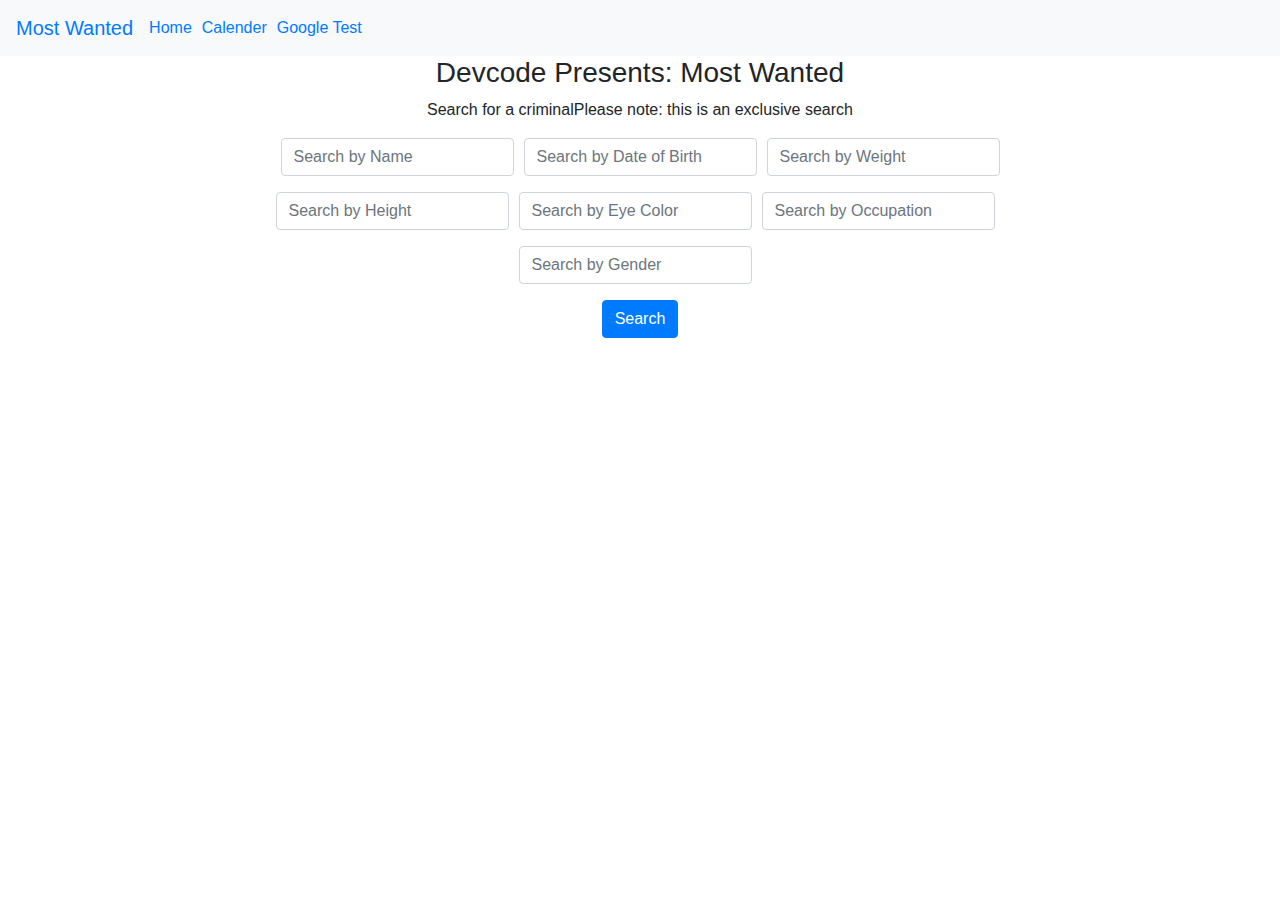
<file: index.html>
<!DOCTYPE html>
<html lang="en">
  <head>
    <meta charset="utf-8">
    <meta name="viewport" content="width=device-width, initial-scale=1">
    <link rel="stylesheet" href="https://stackpath.bootstrapcdn.com/bootstrap/4.4.1/css/bootstrap.min.css" integrity="sha384-Vkoo8x4CGsO3+Hhxv8T/Q5PaXtkKtu6ug5TOeNV6gBiFeWPGFN9MuhOf23Q9Ifjh" crossorigin="anonymous">
    <title>devCodeCamp &middot; Most Wanted</title>
    <link rel="stylesheet" href="https://stackpath.bootstrapcdn.com/bootstrap/4.4.1/css/bootstrap.min.css" integrity="sha384-Vkoo8x4CGsO3+Hhxv8T/Q5PaXtkKtu6ug5TOeNV6gBiFeWPGFN9MuhOf23Q9Ifjh" crossorigin="anonymous">
    <link rel="stylesheet" href="https://cdnjs.cloudflare.com/ajax/libs/font-awesome/4.7.0/css/font-awesome.min.css">
    <link rel="stylesheet" href="./Style.css">
  </head>
  <nav class="navbar navbar-expand-sm bg-light">
      
        <div class="navbar-header"> 
          <a class="navbar-brand" href="#"> Most Wanted</a>
        </div>
        <ul class="navbar-nav">
          <li class="nav-item navigation-items">
            <a href="#">Home</a>
          </li>
          <li class="nav-item navigation-items"><a href="./calendar.html">Calender</a></li>
          <li class="nav-item navigation-items"><a href="https://www.google.com/">Google Test</a></li>
        </ul>
      
  </nav>
<div class="container-fluid">
  <body>
      <div class="row justify-content-center">
        <h3> Devcode Presents: Most Wanted </h3>
      </div>
      <div class="row justify-content-center">
          <label>Search for a criminal</label>
          <p>Please note: this is an exclusive search</p>
      </div>
      <form>
        <div class="row justify-content-center">
                <div class="form active-pink-2 mb-3 customBar">
                  <input class="form-control" type="text" placeholder="Search by Name" name="search" id="SrchName">
                </div>
                <div class="md-form active-pink-2 mb-3 customBar">
                  <input class="form-control" type="text" placeholder="Search by Date of Birth" name="search" id="SrchDoB">
                </div>
                <div class="md-form active-pink-2 mb-3">
                  <input class="form-control" type="text" placeholder="Search by Weight" name="search" id="SrchWeight">
                </div>
        </div>
              
        <div class="row justify-content-center">
                <div class="md-form active-pink-2 mb-3 customBar">
                  <input class="form-control" type="text" placeholder="Search by Height" name="search" id="SrchHeight">
                 </div>
                 <div class="md-form active-pink-2 mb-3 customBar">
                    <input class="form-control" type="text" placeholder="Search by Eye Color" name="search" id="SrchEyeColor">
                 </div>
                 <div class="md-form active-pink-2 mb-3 customBar">
                   <input class="form-control" type="text" placeholder="Search by Occupation" name="search" id="SrchOcc">
                 </div>
        </div>
        <div class="row justify-content-center">
          <div class="md-form active-pink-2 mb-3 customBar">
            <input class="form-control" type="text" placeholder="Search by Gender" name="search" id="SrchGndr">
           </div>
        </div>
        
        <div class="row justify-content-center">
          <button type="button" class="btn btn-primary" onclick="captureUserInput(data)">Search</button>
        </div>
      </form>
      <div class="row justify-content-center">
        <div id="DynamicContent" class="dynamicContent">
          
        </div>
      </div>
      <footer class="footer font-small blue">
        <button onclick="app(data)">Start Searching</button>
        <button onclick="test(data)">Test</button>
        <a href="calendar.html"><button class="btn btn-secondary">Calendar</button></a>
      </footer> 
  </body>
</div>

  <section>
    <script src="https://code.jquery.com/jquery-3.4.1.slim.min.js" integrity="sha384-J6qa4849blE2+poT4WnyKhv5vZF5SrPo0iEjwBvKU7imGFAV0wwj1yYfoRSJoZ+n" crossorigin="anonymous"></script>
    <script src="https://cdn.jsdelivr.net/npm/popper.js@1.16.0/dist/umd/popper.min.js" integrity="sha384-Q6E9RHvbIyZFJoft+2mJbHaEWldlvI9IOYy5n3zV9zzTtmI3UksdQRVvoxMfooAo" crossorigin="anonymous"></script>
    <script src="https://stackpath.bootstrapcdn.com/bootstrap/4.4.1/js/bootstrap.min.js" integrity="sha384-wfSDF2E50Y2D1uUdj0O3uMBJnjuUD4Ih7YwaYd1iqfktj0Uod8GCExl3Og8ifwB6" crossorigin="anonymous"></script>
    <script src="data.js"></script>
    <script src="app.js"></script>
  </section>
</html>
</file>
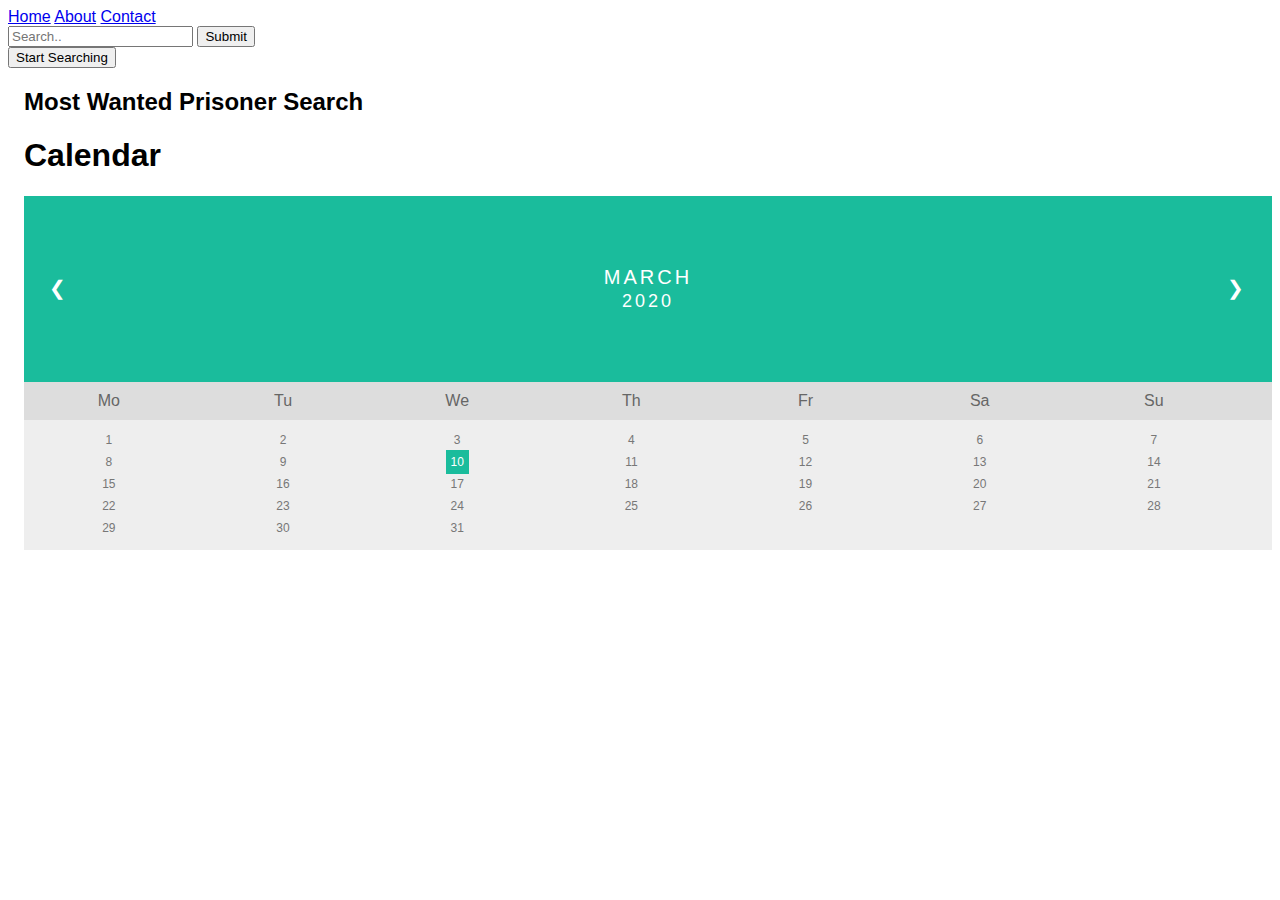
<file: calendar.html>
<!DOCTYPE html>
<html lang="en">
  <head>
    <meta charset="utf-8">
    
    <title>devCodeCamp &middot; Most Wanted</title>
    
  </head>
  <body>
    <div class="topnav">
      <a class="active" href="#home">Home</a>
      <a href="#about">About</a>
      <a href="#contact">Contact</a>
      <div class="search-container">
        <form action="/action_page.php">
          <input type="text" placeholder="Search.." name="search">
          <button type="submit">Submit</button>
        </form>
      </div>
    </div>
    <button onclick="app(data)">Start Searching</button>
    <div style="padding-left:16px">
      <h2>Most Wanted Prisoner Search </h2>
      <style>
        * {box-sizing: border-box;}
        ul {list-style-type: none;}
        body {font-family: Verdana, sans-serif;}
        
        .month {
          padding: 70px 25px;
          width: 100%;
          background: #1abc9c;
          text-align: center;
        }
        
        .month ul {
          margin: 0;
          padding: 0;
        }
        
        .month ul li {
          color: white;
          font-size: 20px;
          text-transform: uppercase;
          letter-spacing: 3px;
        }
        
        .month .prev {
          float: left;
          padding-top: 10px;
        }
        
        .month .next {
          float: right;
          padding-top: 10px;
        }
        
        .weekdays {
          margin: 0;
          padding: 10px 0;
          background-color: #ddd;
        }
        
        .weekdays li {
          display: inline-block;
          width: 13.6%;
          color: #666;
          text-align: center;
        }
        
        .days {
          padding: 10px 0;
          background: #eee;
          margin: 0;
        }
        
        .days li {
          list-style-type: none;
          display: inline-block;
          width: 13.6%;
          text-align: center;
          margin-bottom: 5px;
          font-size:12px;
          color: #777;
        }
        
        .days li .active {
          padding: 5px;
          background: #1abc9c;
          color: white !important
        }
        
        /* Add media queries for smaller screens */
        @media screen and (max-width:720px) {
          .weekdays li, .days li {width: 13.1%;}
        }
        
        @media screen and (max-width: 420px) {
          .weekdays li, .days li {width: 12.5%;}
          .days li .active {padding: 2px;}
        }
        
        @media screen and (max-width: 290px) {
          .weekdays li, .days li {width: 12.2%;}
        }
        </style>
        </head>
        <body>
        
        <h1>Calendar</h1>
        
        <div class="month">      
          <ul>
            <li class="prev">&#10094;</li>
            <li class="next">&#10095;</li>
            <li>
              March<br>
              <span style="font-size:18px">2020</span>
            </li>
          </ul>
        </div>
        
        <ul class="weekdays">
          <li>Mo</li>
          <li>Tu</li>
          <li>We</li>
          <li>Th</li>
          <li>Fr</li>
          <li>Sa</li>
          <li>Su</li>
        </ul>
        
        <ul class="days">  
          <li>1</li>
          <li>2</li>
          <li>3</li>
          <li>4</li>
          <li>5</li>
          <li>6</li>
          <li>7</li>
          <li>8</li>
          <li>9</li>
          <li><span class="active">10</span></li>
          <li>11</li>
          <li>12</li>
          <li>13</li>
          <li>14</li>
          <li>15</li>
          <li>16</li>
          <li>17</li>
          <li>18</li>
          <li>19</li>
          <li>20</li>
          <li>21</li>
          <li>22</li>
          <li>23</li>
          <li>24</li>
          <li>25</li>
          <li>26</li>
          <li>27</li>
          <li>28</li>
          <li>29</li>
          <li>30</li>
          <li>31</li>
        </ul>
        
    </div>
    
 
  </body>
</html>
</file>
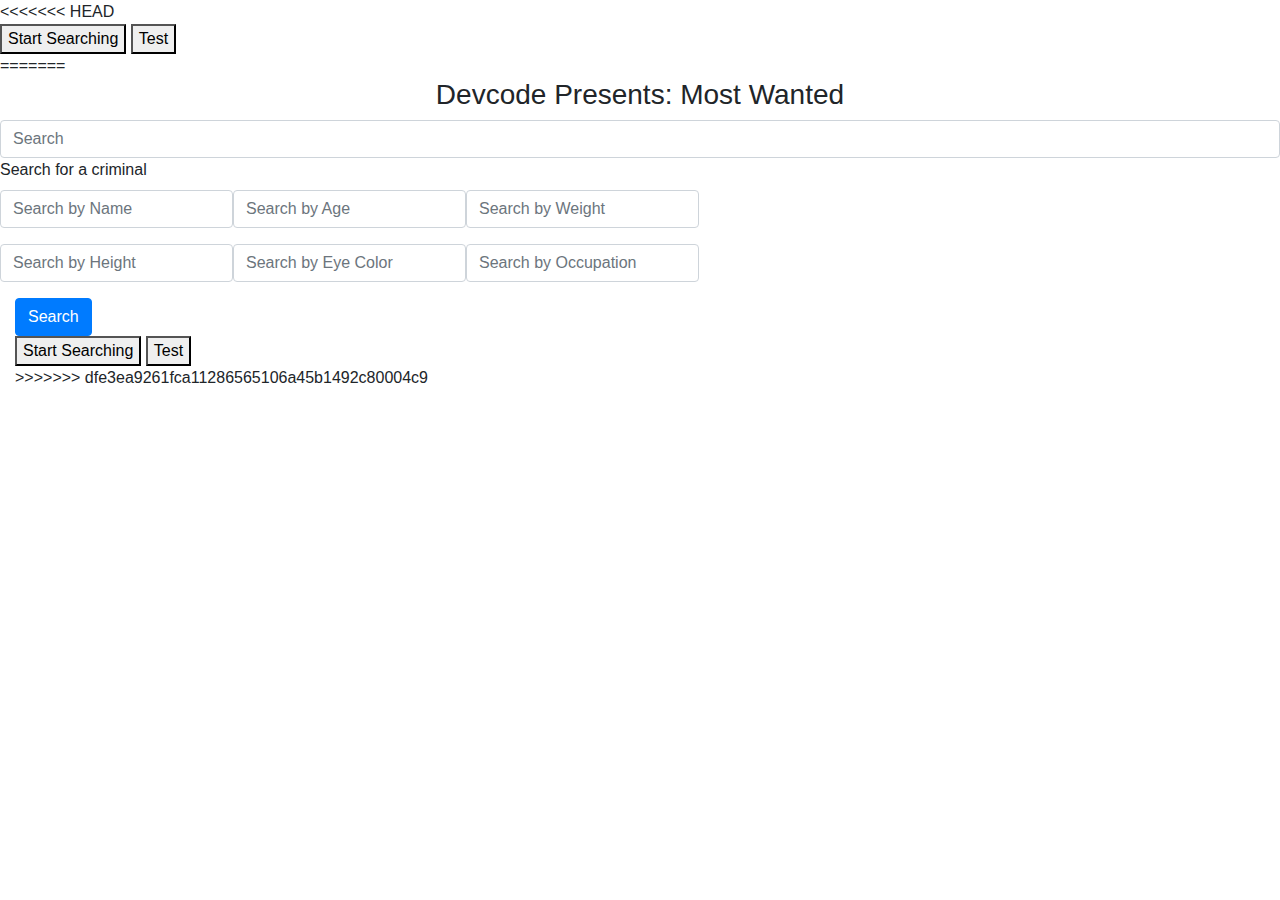
<file: index_BACKUP_761.html>
<!DOCTYPE html>
<html lang="en">
  <head>
    <meta charset="utf-8">
    <link rel="stylesheet" href="https://stackpath.bootstrapcdn.com/bootstrap/4.4.1/css/bootstrap.min.css" integrity="sha384-Vkoo8x4CGsO3+Hhxv8T/Q5PaXtkKtu6ug5TOeNV6gBiFeWPGFN9MuhOf23Q9Ifjh" crossorigin="anonymous">
    <title>devCodeCamp &middot; Most Wanted</title>
    <link rel="stylesheet" href="https://stackpath.bootstrapcdn.com/bootstrap/4.4.1/css/bootstrap.min.css" integrity="sha384-Vkoo8x4CGsO3+Hhxv8T/Q5PaXtkKtu6ug5TOeNV6gBiFeWPGFN9MuhOf23Q9Ifjh" crossorigin="anonymous">
    <link rel="stylesheet" href="https://cdnjs.cloudflare.com/ajax/libs/font-awesome/4.7.0/css/font-awesome.min.css">
    <link rel="stylesheet" href="./Style.css">
  </head>
  <body>
<<<<<<< HEAD
    <div class="container"> 

    </div>
    <button onclick="app(data)">Start Searching</button>
    <button onclick="test(data)">Test</button>
 
  </body>
  <section>
  <script src="https://code.jquery.com/jquery-3.4.1.slim.min.js" integrity="sha384-J6qa4849blE2+poT4WnyKhv5vZF5SrPo0iEjwBvKU7imGFAV0wwj1yYfoRSJoZ+n" crossorigin="anonymous"></script>
<script src="https://cdn.jsdelivr.net/npm/popper.js@1.16.0/dist/umd/popper.min.js" integrity="sha384-Q6E9RHvbIyZFJoft+2mJbHaEWldlvI9IOYy5n3zV9zzTtmI3UksdQRVvoxMfooAo" crossorigin="anonymous"></script>
<script src="https://stackpath.bootstrapcdn.com/bootstrap/4.4.1/js/bootstrap.min.js" integrity="sha384-wfSDF2E50Y2D1uUdj0O3uMBJnjuUD4Ih7YwaYd1iqfktj0Uod8GCExl3Og8ifwB6" crossorigin="anonymous"></script>
<script src="data.js"></script>
<script src="app.js"></script>
=======
    <div class="container-fluid">
      <div class="row justify-content-center">
        <h3> Devcode Presents: Most Wanted </h3>
      </div>
      <div class="row">
        <!-- Search form -->
<input class="form-control" type="text" placeholder="Search" aria-label="Search">
      </div>






      <div class="row">
          <label>Search for a criminal</label>
      </div>
      
            <form>
              <div class="row">
                <div class="form active-pink-2 mb-3">
                  <input class="form-control" type="text" placeholder="Search by Name" name="search">
                </div>
                <br>
                <div class="md-form active-pink-2 mb-3">
                  <input class="form-control" type="text" placeholder="Search by Age" name="search">
                </div>
                <div class="md-form active-pink-2 mb-3">
                  <input class="form-control" type="text" placeholder="Search by Weight" name="search">
                </div>
              </div>
              
              <div class="row">
                <div class="md-form active-pink-2 mb-3">
                  <input class="form-control" type="text" placeholder="Search by Height" name="search">
                 </div>
                 <div class="md-form active-pink-2 mb-3">
                    <input class="form-control" type="text" placeholder="Search by Eye Color" name="search">
                 </div>
                 <div class="md-form active-pink-2 mb-3">
                   <input class="form-control" type="text" placeholder="Search by Occupation" name="search">
                 </div>
              </div>
              <button type="submit" class="btn btn-primary">Search</button>
            </form>
    




    <button onclick="app(data)">Start Searching</button>
    <button onclick="test(data)">Test</button>
    
  </body>
  <section>
    <script src="https://code.jquery.com/jquery-3.4.1.slim.min.js" integrity="sha384-J6qa4849blE2+poT4WnyKhv5vZF5SrPo0iEjwBvKU7imGFAV0wwj1yYfoRSJoZ+n" crossorigin="anonymous"></script>
<script src="https://cdn.jsdelivr.net/npm/popper.js@1.16.0/dist/umd/popper.min.js" integrity="sha384-Q6E9RHvbIyZFJoft+2mJbHaEWldlvI9IOYy5n3zV9zzTtmI3UksdQRVvoxMfooAo" crossorigin="anonymous"></script>
<script src="https://stackpath.bootstrapcdn.com/bootstrap/4.4.1/js/bootstrap.min.js" integrity="sha384-wfSDF2E50Y2D1uUdj0O3uMBJnjuUD4Ih7YwaYd1iqfktj0Uod8GCExl3Og8ifwB6" crossorigin="anonymous"></script>
    <script src="data.js"></script>
    <script src="app.js"></script>
>>>>>>> dfe3ea9261fca11286565106a45b1492c80004c9
  </section>
</html>
</file>
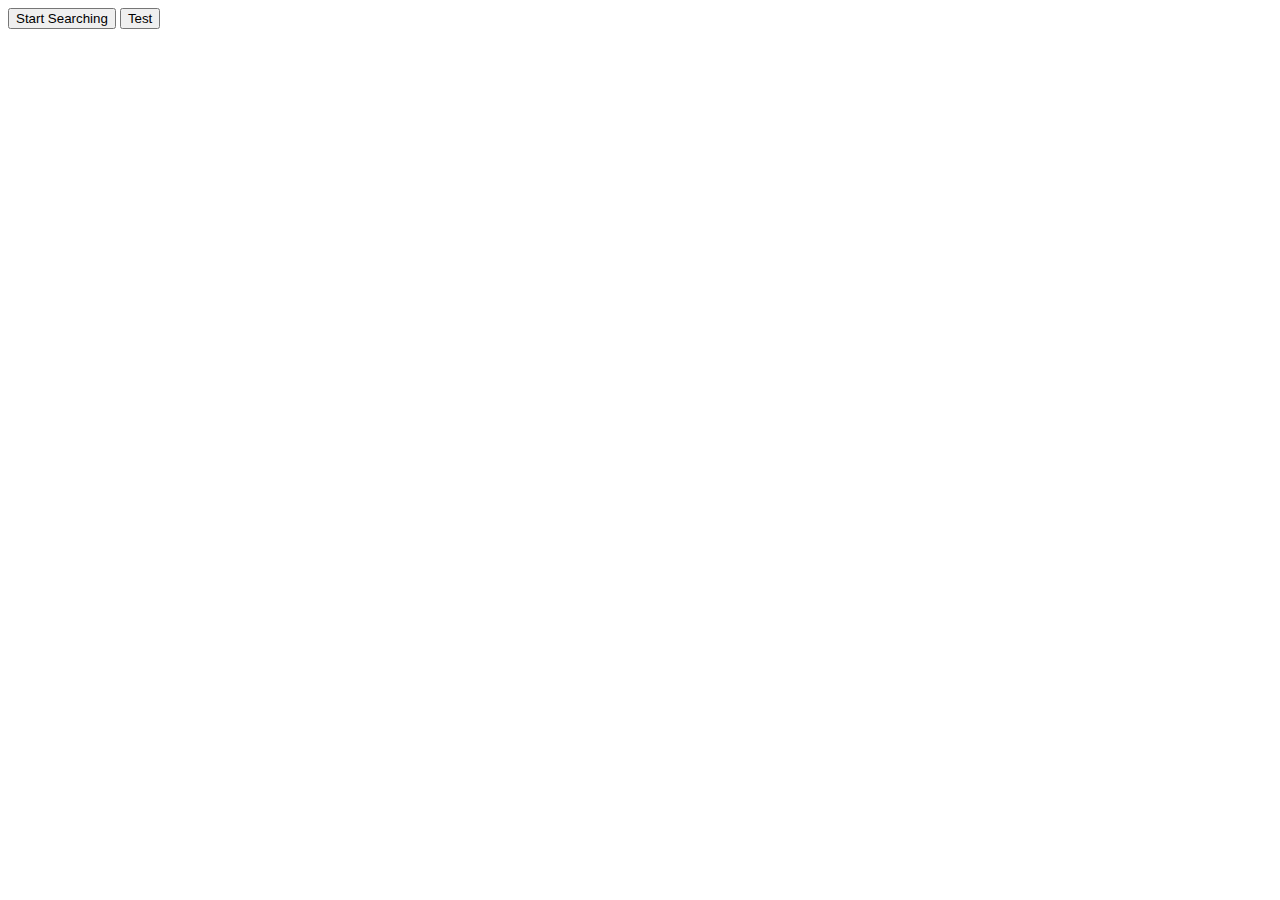
<file: index_BASE_761.html>
<!DOCTYPE html>
<html lang="en">
  <head>
    <meta charset="utf-8">
    <title>devCodeCamp &middot; Most Wanted</title>
  </head>
  <body>
    <button onclick="app(data)">Start Searching</button>
    <button onclick="test(data)">Test</button>
    <script src="data.js"></script>
    <script src="app.js"></script>
  </body>
</html>
</file>
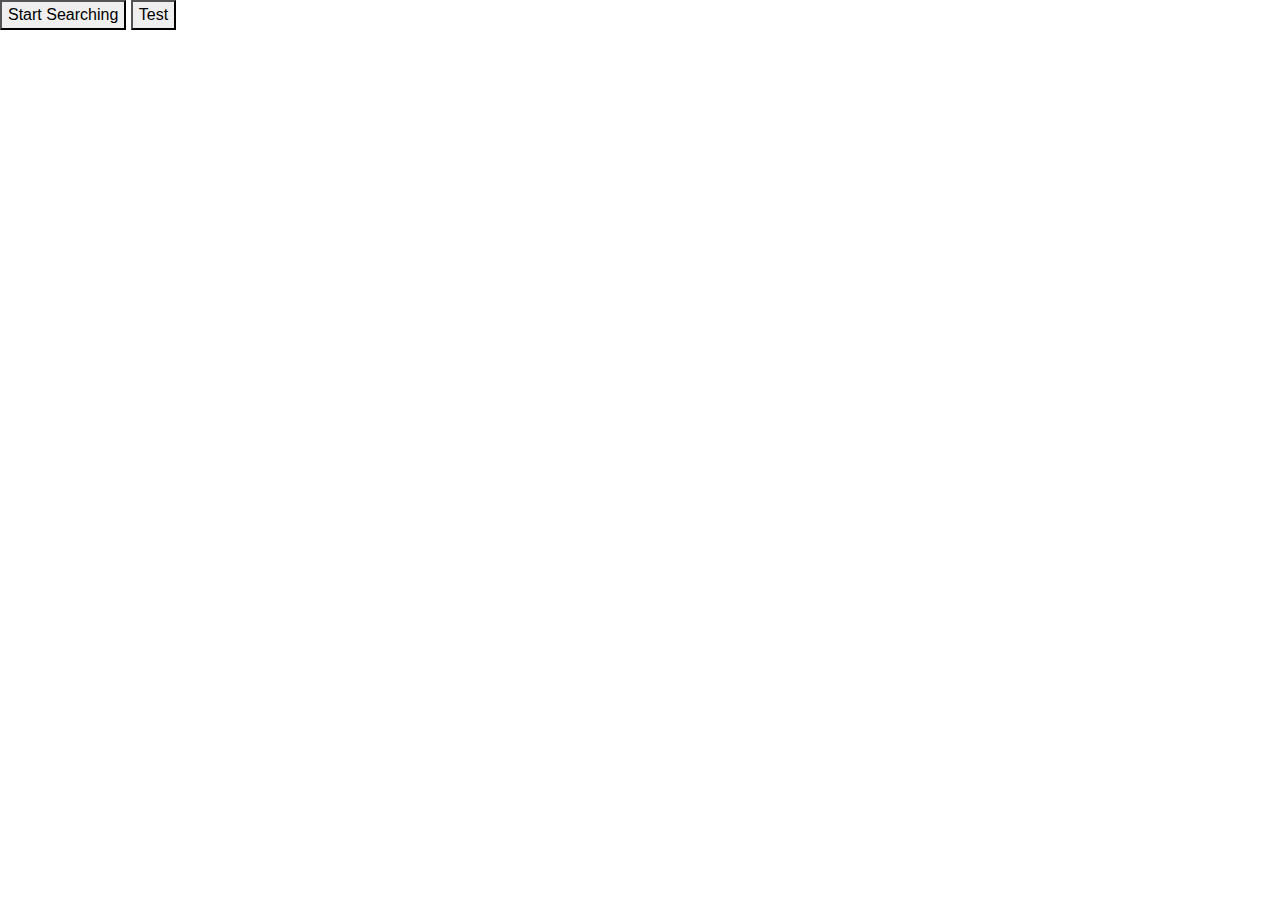
<file: index_LOCAL_761.html>
<!DOCTYPE html>
<html lang="en">
  <head>
    <meta charset="utf-8">
    <link rel="stylesheet" href="https://stackpath.bootstrapcdn.com/bootstrap/4.4.1/css/bootstrap.min.css" integrity="sha384-Vkoo8x4CGsO3+Hhxv8T/Q5PaXtkKtu6ug5TOeNV6gBiFeWPGFN9MuhOf23Q9Ifjh" crossorigin="anonymous">
    <title>devCodeCamp &middot; Most Wanted</title>
  </head>
  <body>
    <div class="container"> 

    </div>
    <button onclick="app(data)">Start Searching</button>
    <button onclick="test(data)">Test</button>
 
  </body>
  <section>
  <script src="https://code.jquery.com/jquery-3.4.1.slim.min.js" integrity="sha384-J6qa4849blE2+poT4WnyKhv5vZF5SrPo0iEjwBvKU7imGFAV0wwj1yYfoRSJoZ+n" crossorigin="anonymous"></script>
<script src="https://cdn.jsdelivr.net/npm/popper.js@1.16.0/dist/umd/popper.min.js" integrity="sha384-Q6E9RHvbIyZFJoft+2mJbHaEWldlvI9IOYy5n3zV9zzTtmI3UksdQRVvoxMfooAo" crossorigin="anonymous"></script>
<script src="https://stackpath.bootstrapcdn.com/bootstrap/4.4.1/js/bootstrap.min.js" integrity="sha384-wfSDF2E50Y2D1uUdj0O3uMBJnjuUD4Ih7YwaYd1iqfktj0Uod8GCExl3Og8ifwB6" crossorigin="anonymous"></script>
<script src="data.js"></script>
<script src="app.js"></script>
  </section>
</html>
</file>
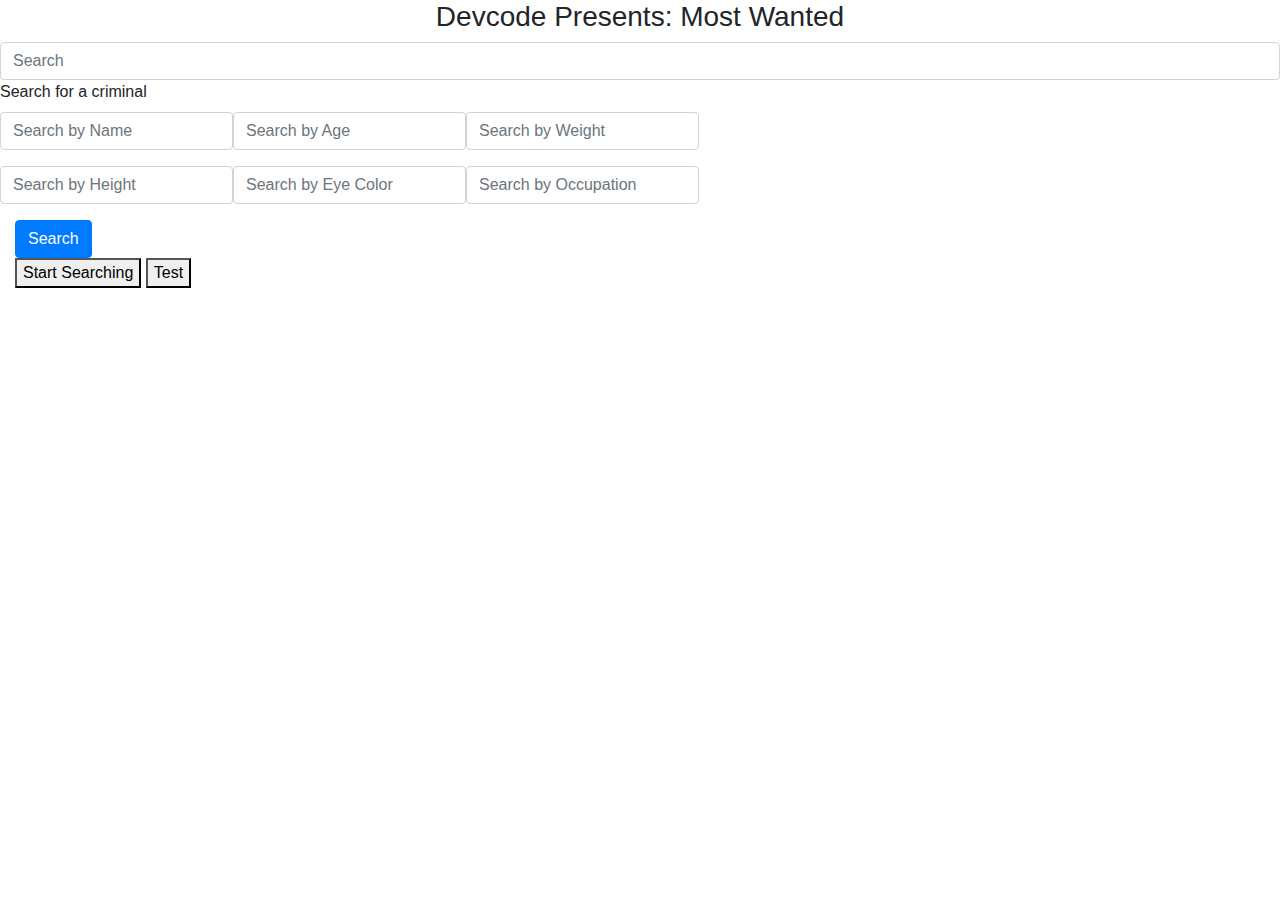
<file: index_REMOTE_761.html>
<!DOCTYPE html>
<html lang="en">
  <head>
    <meta charset="utf-8">
    <title>devCodeCamp &middot; Most Wanted</title>
    <link rel="stylesheet" href="https://stackpath.bootstrapcdn.com/bootstrap/4.4.1/css/bootstrap.min.css" integrity="sha384-Vkoo8x4CGsO3+Hhxv8T/Q5PaXtkKtu6ug5TOeNV6gBiFeWPGFN9MuhOf23Q9Ifjh" crossorigin="anonymous">
    <link rel="stylesheet" href="https://cdnjs.cloudflare.com/ajax/libs/font-awesome/4.7.0/css/font-awesome.min.css">
    <link rel="stylesheet" href="./Style.css">
  </head>
  <body>
    <div class="container-fluid">
      <div class="row justify-content-center">
        <h3> Devcode Presents: Most Wanted </h3>
      </div>
      <div class="row">
        <!-- Search form -->
<input class="form-control" type="text" placeholder="Search" aria-label="Search">
      </div>






      <div class="row">
          <label>Search for a criminal</label>
      </div>
      
            <form>
              <div class="row">
                <div class="form active-pink-2 mb-3">
                  <input class="form-control" type="text" placeholder="Search by Name" name="search">
                </div>
                <br>
                <div class="md-form active-pink-2 mb-3">
                  <input class="form-control" type="text" placeholder="Search by Age" name="search">
                </div>
                <div class="md-form active-pink-2 mb-3">
                  <input class="form-control" type="text" placeholder="Search by Weight" name="search">
                </div>
              </div>
              
              <div class="row">
                <div class="md-form active-pink-2 mb-3">
                  <input class="form-control" type="text" placeholder="Search by Height" name="search">
                 </div>
                 <div class="md-form active-pink-2 mb-3">
                    <input class="form-control" type="text" placeholder="Search by Eye Color" name="search">
                 </div>
                 <div class="md-form active-pink-2 mb-3">
                   <input class="form-control" type="text" placeholder="Search by Occupation" name="search">
                 </div>
              </div>
              <button type="submit" class="btn btn-primary">Search</button>
            </form>
    




    <button onclick="app(data)">Start Searching</button>
    <button onclick="test(data)">Test</button>
    
  </body>
  <section>
    <script src="https://code.jquery.com/jquery-3.4.1.slim.min.js" integrity="sha384-J6qa4849blE2+poT4WnyKhv5vZF5SrPo0iEjwBvKU7imGFAV0wwj1yYfoRSJoZ+n" crossorigin="anonymous"></script>
<script src="https://cdn.jsdelivr.net/npm/popper.js@1.16.0/dist/umd/popper.min.js" integrity="sha384-Q6E9RHvbIyZFJoft+2mJbHaEWldlvI9IOYy5n3zV9zzTtmI3UksdQRVvoxMfooAo" crossorigin="anonymous"></script>
<script src="https://stackpath.bootstrapcdn.com/bootstrap/4.4.1/js/bootstrap.min.js" integrity="sha384-wfSDF2E50Y2D1uUdj0O3uMBJnjuUD4Ih7YwaYd1iqfktj0Uod8GCExl3Og8ifwB6" crossorigin="anonymous"></script>
    <script src="data.js"></script>
    <script src="app.js"></script>
  </section>
</html>
</file>
<file: Style.css>
.customBar
{
    margin-right: 10px;
}

.dynamicContent
{
    margin-top: 20px;
}

.footer
{
    position: fixed;
    top: 100%;
    bottom: 0;
    width: 100%;
    text-align: center;
}

.navigation-items{

    margin-right: 10px;
}
</file>
